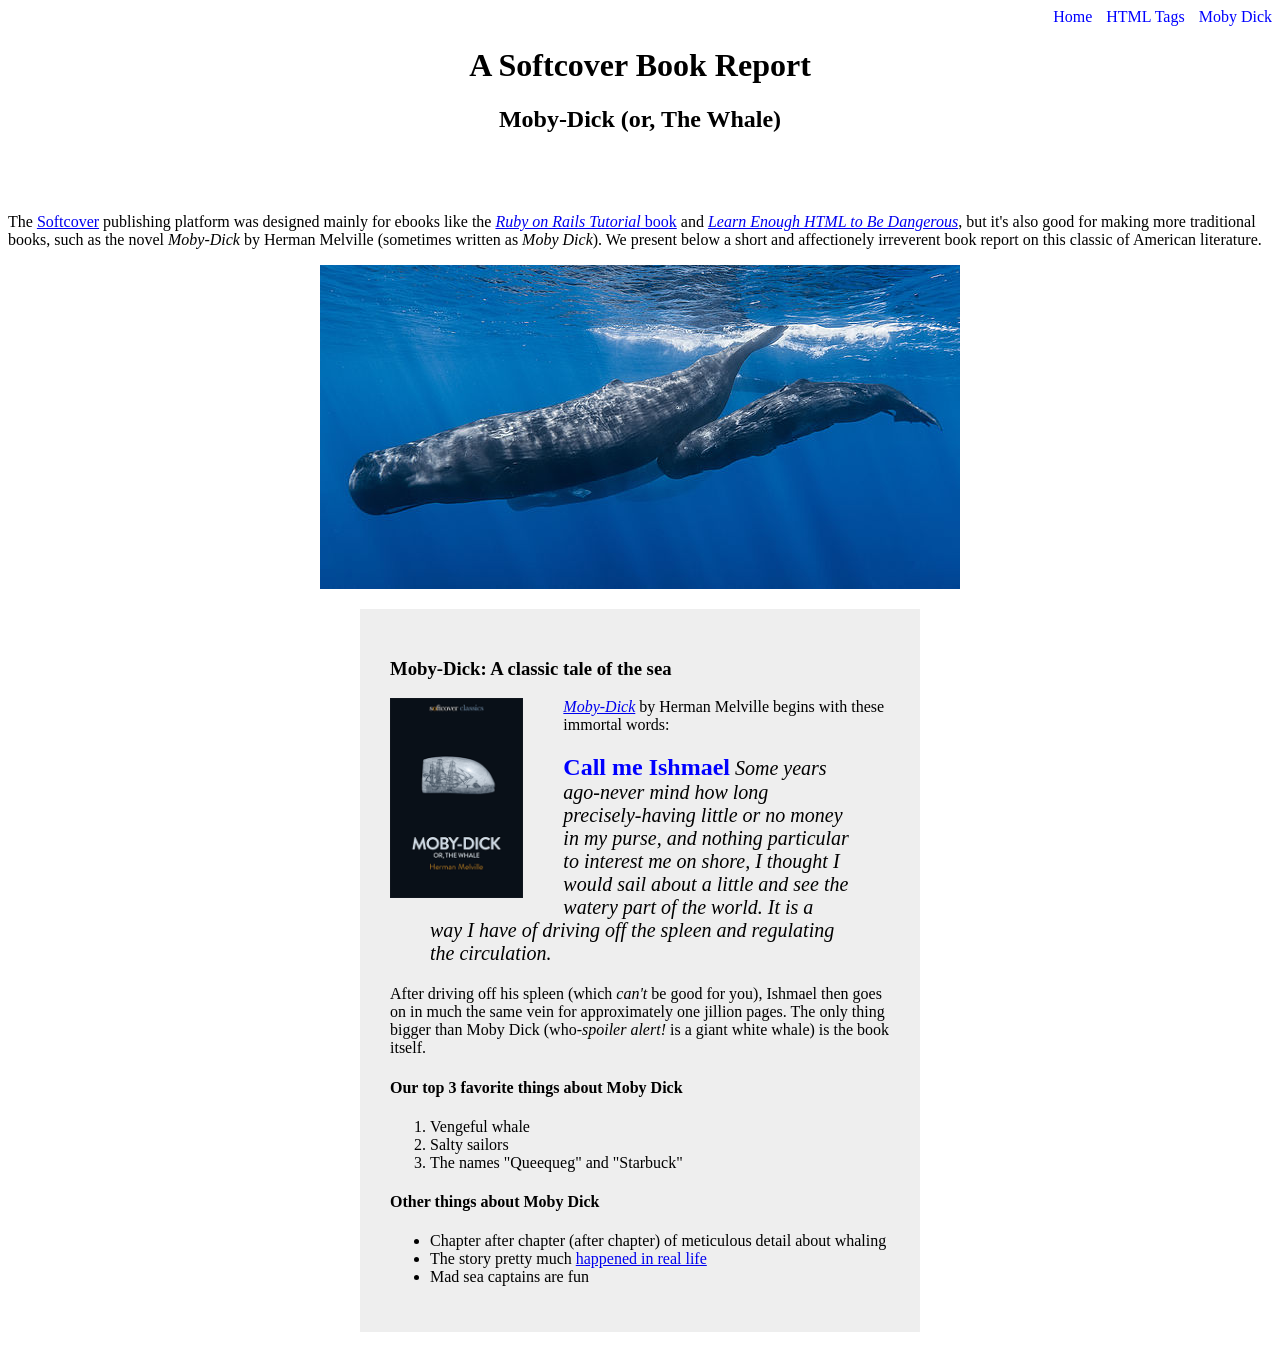
<file: moby_dick.html>
<!DOCTYPE html>
<html lang="en">
    <head>
        <title>Moby Dick</title>
        <meta charset="utf-8">
        <link rel="stylesheet" href="css/main.css">
    </head>
    <body>

        <div id="main-nav" class="nav-menu">
            <a href="index.html" style="text-decoration: none; color: blue;">Home</a>
            <a href="tags.html" style="text-decoration: none; color: blue;" class="nav-spacing">HTML Tags</a>
            <a href="moby_dick.html" style="text-decoration: none; color: blue;" class="nav-spacing">Moby Dick</a>
        </div>

        <!-- much here to be styled, will do so in last section -->
        <header style="text-align: center; margin: 0 0 80px;">
            <h1>A Softcover Book Report</h1>
            <h2>Moby-Dick (or, The Whale)</h2>
        </header>

        <div>
            <p>
                The <a href="https://www.softcover.io">Softcover</a> publishing platform
                was designed mainly for ebooks like the
                <a href="https://railstutorial.org/book"><em>Ruby on Rails Tutorial</em>
                book</a> and <a href="https://learnenough.com/html"><em>Learn Enough
                HTML to Be Dangerous</em></a>, but it's also good for making more
                traditional books, such as the novel <em>Moby-Dick</em> by Herman
                Melville (sometimes written as <em>Moby Dick</em>). We present below a
                short and affectionely irreverent book report on this classic of
                American literature.
            </p>
        </div>

        <a href="https://commons.wikimedia.org/wiki/File:Sperm_whale_pod.jpg">
            <img src="images/sperm_whales.jpg" alt="An image of a Sperm Whale."
            style="display: block; margin: 0 auto;">
        </a>

        <div style="width: 500px; margin: 20px auto; padding: 30px;
        background-color: #eeeeee;">
            <!-- I originally wrote "talke" ;D -->
            <h3>Moby-Dick: A classic tale of the sea</h3>

            <!-- I forgot to add this! ;D -->
            <a href="https://www.softcover.io/read/6070fb03/moby-dick"
               target="_blank" rel="noopener">
                <img src="images/moby_dick.png" alt="Moby Dick Cover" height="200px"
                style="float: left; margin-right: 40px;">
            </a>

            <p>
                <a href="https://www.softcover.io/read/6070fb03/moby-dick"
                   target="_blank" rel="noopener">
                <em>Moby-Dick</em></a>
                by Herman Melville begins with these immortal words:
            </p>

            <blockquote style="font-style: italic; font-size: 20px;">
                <p>
                    <span style="font-style: normal; font-size: 24px; font-weight: bold; color: blue;"
                    >Call me Ishmael</span> Some years ago-never mind how long
                    precisely-having little or no money in my purse, and nothing
                    particular to interest me on shore, I thought I would sail about a
                    little and see the watery part of the world. It is a way I have of
                    driving off the spleen and regulating the circulation.
                </p>
            </blockquote>

            <p>
                After driving off his spleen (which <em>can't</em> be good for you),
                Ishmael then goes on in much the same vein for approximately one
                jillion pages. The only thing bigger than Moby Dick (who-<em>spoiler
                alert!</em> is a giant white whale) is the book itself.
            </p>

            <h4>Our top 3 favorite things about Moby Dick</h4>

            <ol>
                <li>Vengeful whale</li>
                <li>Salty sailors</li>
                <li>The names "Queequeg" and "Starbuck"</li>
            </ol>

            <h4>Other things about Moby Dick</h4>

            <ul>
                <li>
                    Chapter after chapter (after chapter) of meticulous detail about whaling
                </li>
                <li>
                    The story pretty much
                    <a href="https://en.wikipedia.org/wiki/Essex_(whaleship)"
                       target="_blank" rel="noopener">happened in real life</a>
                </li>
                <li>Mad sea captains are fun</li>
            </ul>
        </div>
    </body>
</html>
</file>
<file: css/main.css>
.nav-menu {
    text-align: right;
}

.nav-spacing {
    margin: 0 0 0 10px;
}

.image-link {
    text-decoration: none;
}
</file>
